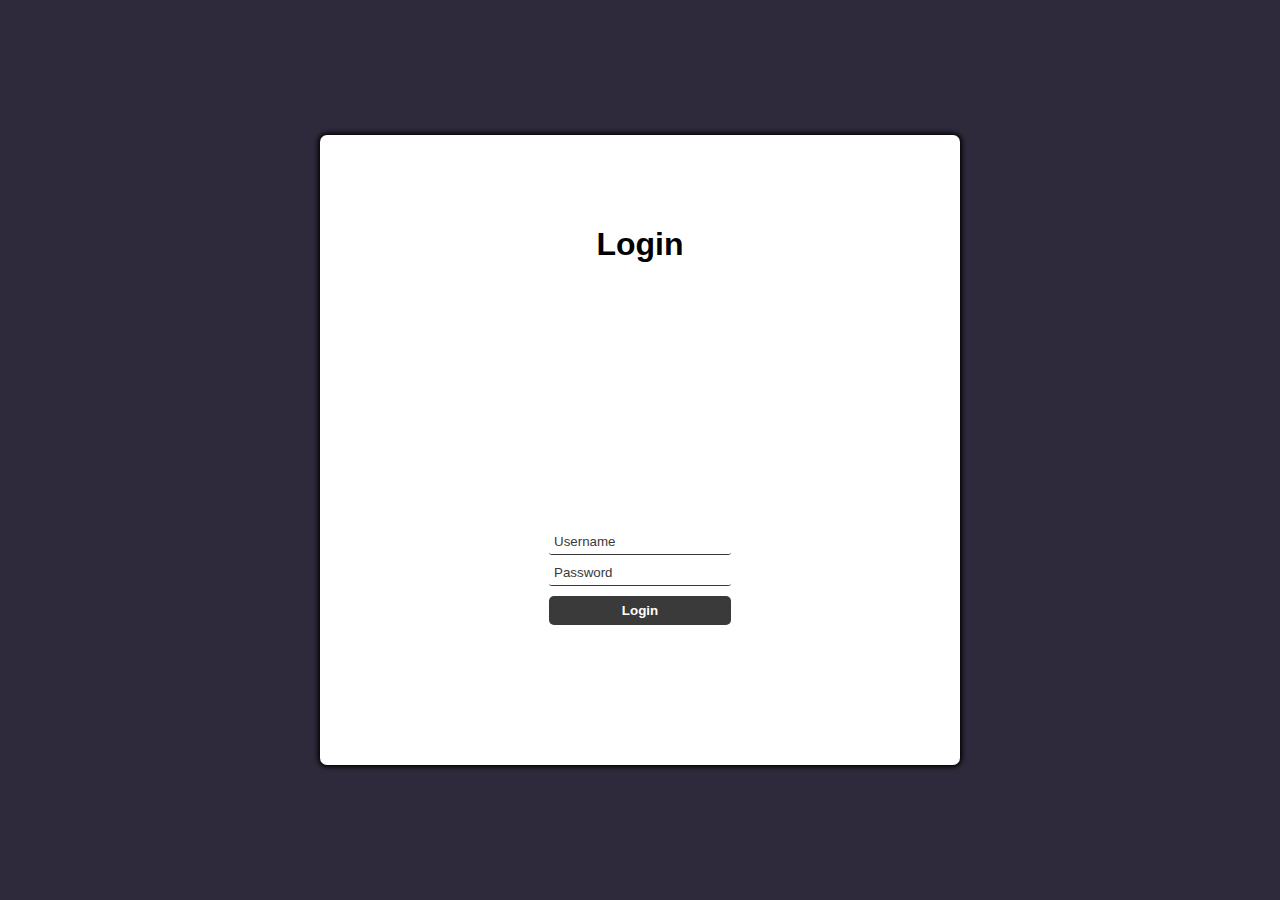
<file: index-1.html>
<!DOCTYPE html>
<html lang="en">

<head>
  <meta charset="UTF-8">
  <meta name="viewport" content="width=device-width, initial-scale=1.0">
  <title>Login</title>
  <link rel="stylesheet" href="n.css">
 <script defer src="script1.js"></script> 
</head>

<body>
  <main id="main-holder" data-aos="zoom-in-up">
    <h1 id="login-header">Login</h1>
    
    

    <div id="login-error-msg-holder">
      <p id="login-error-msg">Invalid username <span id="error-msg-second-line">and/or password</span></p>
    </div>
    
    <form id="login-form">
      <input type="text" name="username" id="username-field" class="login-form-field" placeholder="Username">
      <input type="password" name="password" id="password-field" class="login-form-field" placeholder="Password">
      <input type="submit" value="Login" id="login-form-submit">
    </form>
  
  </main>
</body>

</html>
</file>
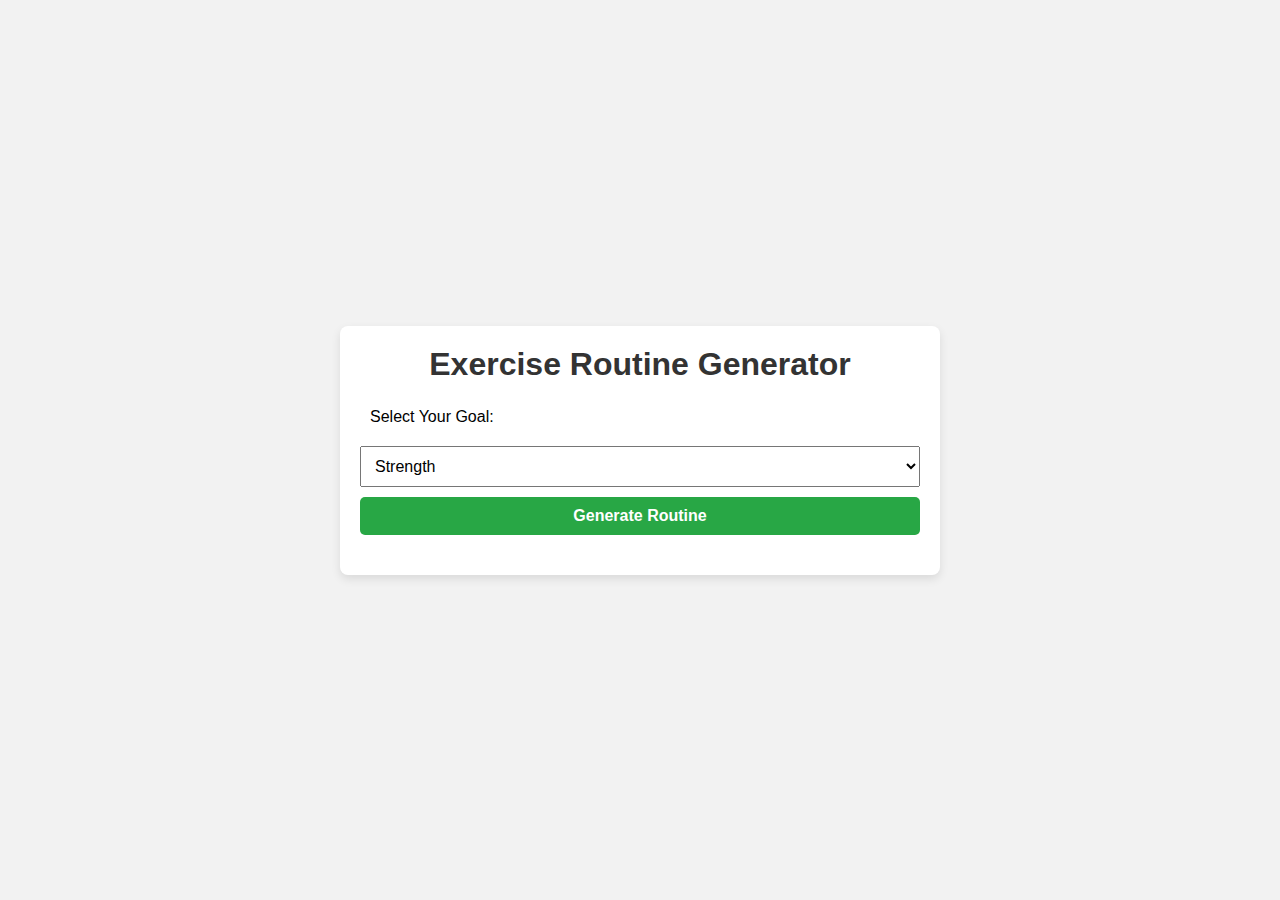
<file: k.html>
<!DOCTYPE html>
<html lang="en">
<head>
    <meta charset="UTF-8">
    <meta name="viewport" content="width=device-width, initial-scale=1.0">
    <title>Exercise Routine Generator</title>
    <link rel="stylesheet" href="style2.css">
</head>
<body>
    <div class="container">
        <h1>Exercise Routine Generator</h1>

        <!-- Workout Goal Selection -->
        <div class="goal-selection">
            <label for="workoutGoal">Select Your Goal:</label>
            <select id="workoutGoal">
                <option value="strength">Strength</option>
                <option value="cardio">Cardio</option>
                <option value="flexibility">Flexibility</option>
            </select>
            <button onclick="generateRoutine()">Generate Routine</button>
        </div>

        <!-- Generated Routine Display -->
        <div class="routine-display" id="routineDisplay">
            <h2>Workout Routine</h2>
            <ul id="routineList"></ul>
        </div>
    </div>

    <script src="script2.js"></script>
</body>
</html>
</file>
<file: n.css>
html {
    height: 100%;
  }
  
  body {

    
    height: 100%;
    margin: 0;
    font-family: Arial, Helvetica, sans-serif;
    display: grid;
    justify-items: center;
    align-items: center;
    background-color: rgb(47, 42, 59);
  }
  
  #main-holder {
    width: 50%;
    height: 70%;
    display: grid;
    justify-items: center;
    align-items: center;
    background-color: white;
    border-radius: 7px;
    box-shadow: 0px 0px 5px 2px black;
  }
  
  #login-error-msg-holder {
    width: 100%;
    height: 100%;
    display: grid;
    justify-items: center;
    align-items: center;
  }
  
  #login-error-msg {
    width: 23%;
    text-align: center;
    margin: 0;
    padding: 5px;
    font-size: 12px;
    font-weight: bold;
    color: #8a0000;
    border: 1px solid #8a0000;
    background-color: #e58f8f;
    opacity: 0;
  }
  
  #error-msg-second-line {
    display: block;
  }
  
  #login-form {
    align-self: flex-start;
    display: grid;
    justify-items: center;
    align-items: center;
  }
  
  .login-form-field::placeholder {
    color: #3a3a3a;
  }
  
  .login-form-field {
    border: none;
    border-bottom: 1px solid #3a3a3a;
    margin-bottom: 10px;
    border-radius: 3px;
    outline: none;
    padding: 0px 0px 5px 5px;
  }
  
  #login-form-submit {
    width: 100%;
    padding: 7px;
    border: none;
    border-radius: 5px;
    color: white;
    font-weight: bold;
    background-color: #3a3a3a;
    cursor: pointer;
    outline: none;
  }
</file>
<file: style2.css>
* {
    margin: 0;
    padding: 0;
    box-sizing: border-box;
    font-family: Arial, sans-serif;
}

body {
    display: flex;
    align-items: center;
    justify-content: center;
    height: 100vh;
    background-color: #f2f2f2;
}

.container {
    width: 90%;
    max-width: 600px;
    padding: 20px;
    background-color: #fff;
    border-radius: 8px;
    box-shadow: 0px 4px 10px rgba(0, 0, 0, 0.1);
}

h1, h2 {
    text-align: center;
    margin-bottom: 15px;
    color: #333;
}

.goal-selection {
    display: flex;
    flex-direction: column;
    gap: 10px;
    margin-bottom: 20px;
}

.goal-selection label, .goal-selection select, .goal-selection button {
    padding: 10px;
    font-size: 1em;
}

.goal-selection button {
    background-color: #28a745;
    color: white;
    font-weight: bold;
    cursor: pointer;
    border: none;
    border-radius: 5px;
}

.goal-selection button:hover {
    background-color: #218838;
}

.routine-display {
    display: none;
    margin-top: 20px;
}

.routine-display ul {
    list-style-type: none;
    padding: 0;
}

.routine-display li {
    background-color: #f9f9f9;
    padding: 10px;
    margin-bottom: 10px;
    border-radius: 5px;
    box-shadow: 0px 2px 4px rgba(0, 0, 0, 0.1);
}
</file>
